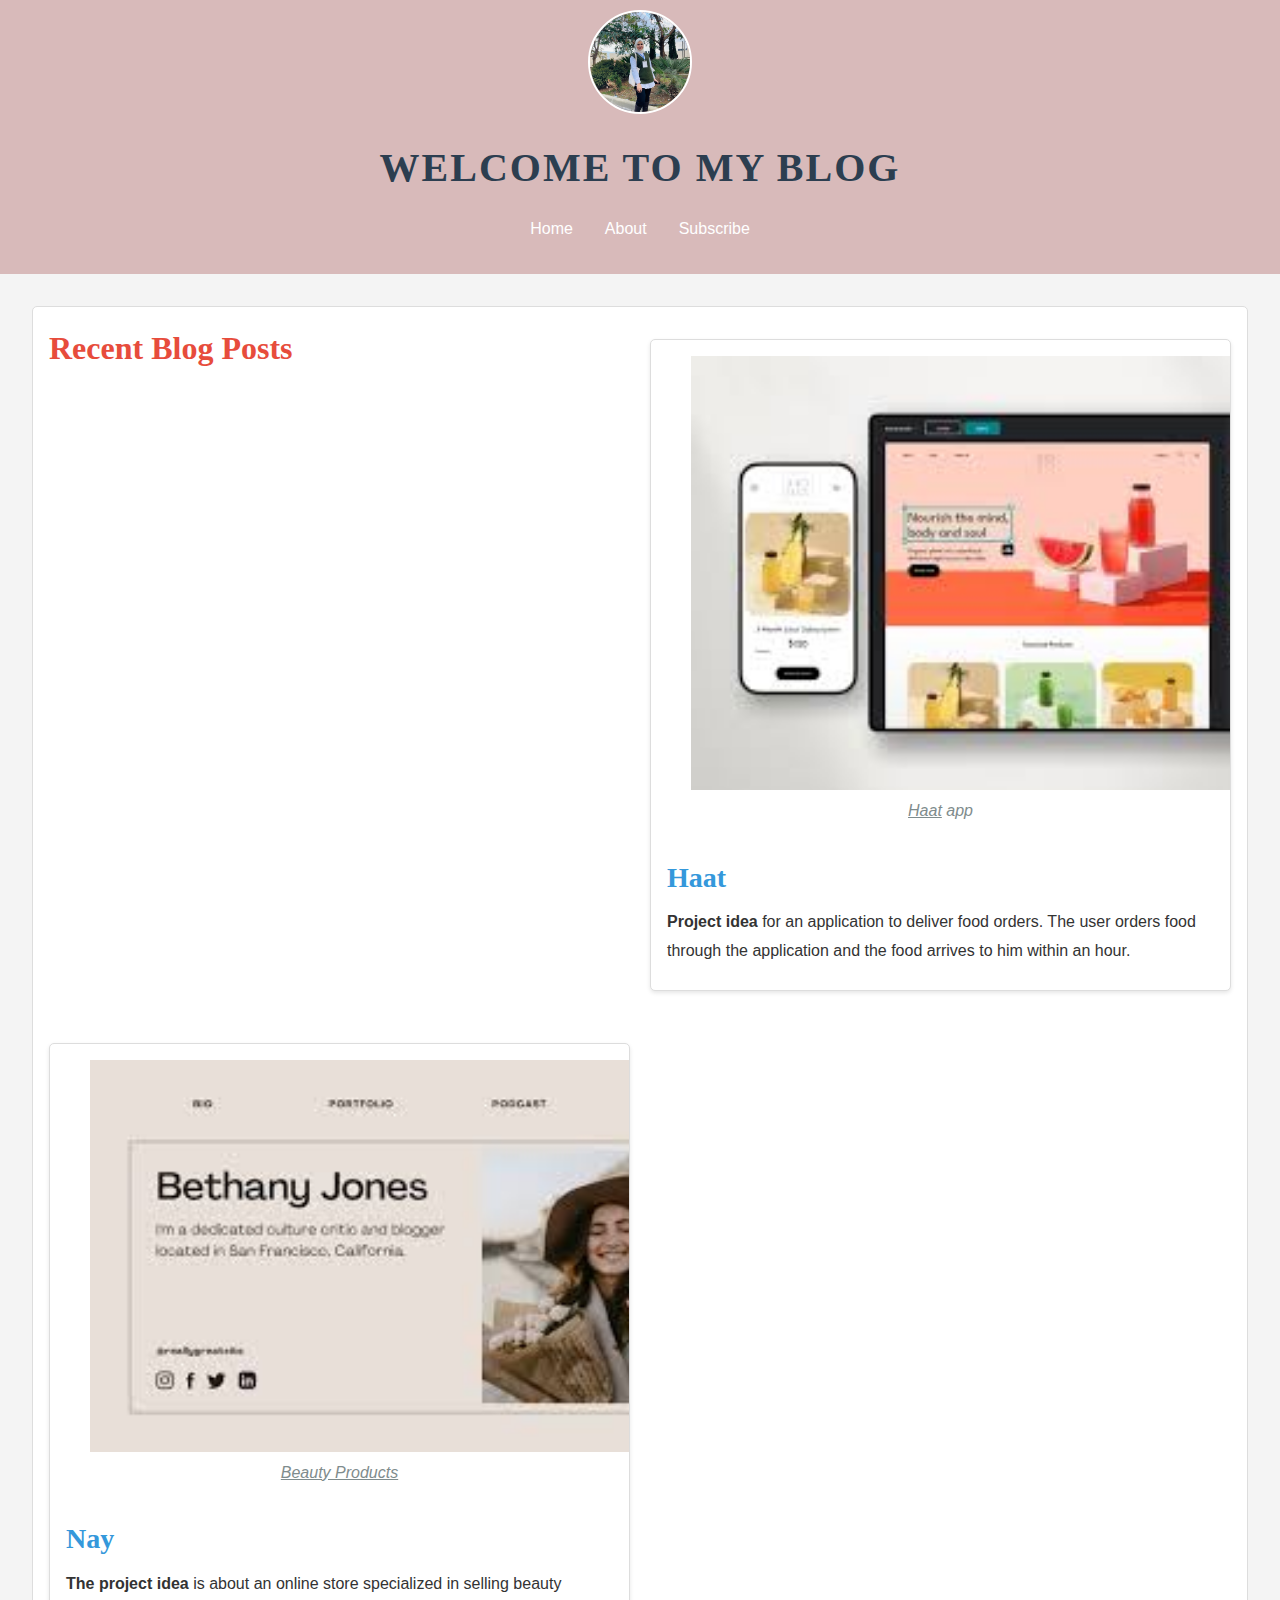
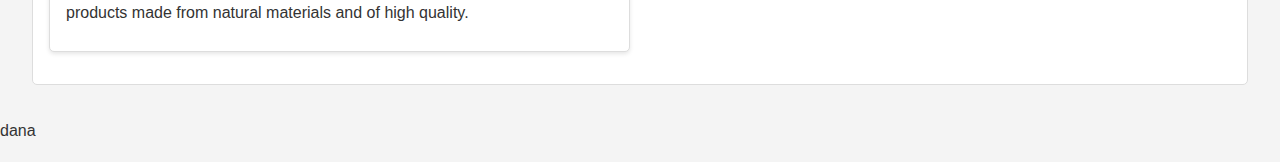
<file: newproject2/index.html>
<!DOCTYPE html>
<html lang="en">
<head>
    <meta charset="UTF-8">
    <meta name="viewport" content="width=device-width, initial-scale=1.0">
    <title>My Blog</title>
    <link rel="stylesheet" href="css/main.css">
</head>
<body>
    <header>
        <img src="img/1.jpg" alt="Profile Picture of Dana Badarneh" class="profile-pic">
        <h1>Welcome to My Blog</h1>
        <nav>
            <ul>
                <li><a href="index.html">Home</a></li>
                <li><a href="pages/blog-post.html">About</a></li>
                <li><a href="pages/blog-post.html">Subscribe</a></li>
            </ul>
        </nav>
    </header>

    <main>
        <section class="post">
            <h2>Recent Blog Posts</h2>
            <div class="card">
                <figure>
                    <img src="img/2.jpg" alt="Project Example">
                    <figcaption><u>Haat</u> app</figcaption>
                </figure>
                <div class="card-content">
                    <h3><a href="pages/blog-post.html"><b>Haat</b></a></h3>
                    <p><b>Project idea</b> for an application to deliver food orders. The user orders food through the application and the food arrives to him within an hour.</p>
                </div>
            </div>
            <div class="card">
                <figure>
                    <img src="img/3.jpg" alt="Project Example">
                    <figcaption><u>Beauty Products</u></figcaption>
                </figure>
                <div class="card-content">
                    <h3><a href="pages/blog-post.html"><b>Nay</b></a></h3>
                    <p><b>The project idea</b> is about an online store specialized in selling beauty products made from natural materials and of high quality.</p>
                </div>
            </div>
        </section>
    </main>

    <footer>
        <p>dana</p>
    </footer>
</body>
</html>
</file>
<file: newproject2/css/main.css>
@import url('typography.css');
@import url('layout.css');
@import url('components.css');
@media only screen and (max-width: 600px) {
    /* CSS styles for small screens */
}
@media only screen and (min-width: 601px) and (max-width: 1024px) {
    /* CSS styles for medium screens */
}
@media only screen and (min-width: 1025px) {
    /* CSS styles for large screens */
}
figcaption {
    font-style: italic;
    color: #7f8c8d;
    text-align: center;
}
header nav ul {
    display: flex;
    justify-content: center; /* Align items horizontally */
}
.author-info {
    display: flex;
    align-items: center; /* Align items vertically */
    justify-content: space-between; /* Distribute items evenly */
}
main {
    display: grid;
    grid-template-columns: repeat(auto-fit, minmax(300px, 1fr)); /* Responsive grid layout */
    grid-gap: 20px;
}
.post {
    display: grid;
    grid-template-columns: 1fr 1fr; /* Two columns layout */
    grid-gap: 20px;
}


/* Base styles */
body {
    font-family: 'Arial', sans-serif;
    line-height: 1.6;
    margin: 0;
    padding: 0;
    background-color: #f4f4f4;
}

a {
    color: #3498db;
    text-decoration: none;
}

a:hover {
    text-decoration: underline;
}

blockquote {
    font-style: italic;
    color: #7f8c8d;
    margin: 1rem 0;
    padding-left: 1.5rem;
    border-left: 4px solid #bdc3c7;
}
.social-sharing img{
    width: 20px;
    padding: 10px;
}
.card img{
    width: 700px; 
}
</file>
